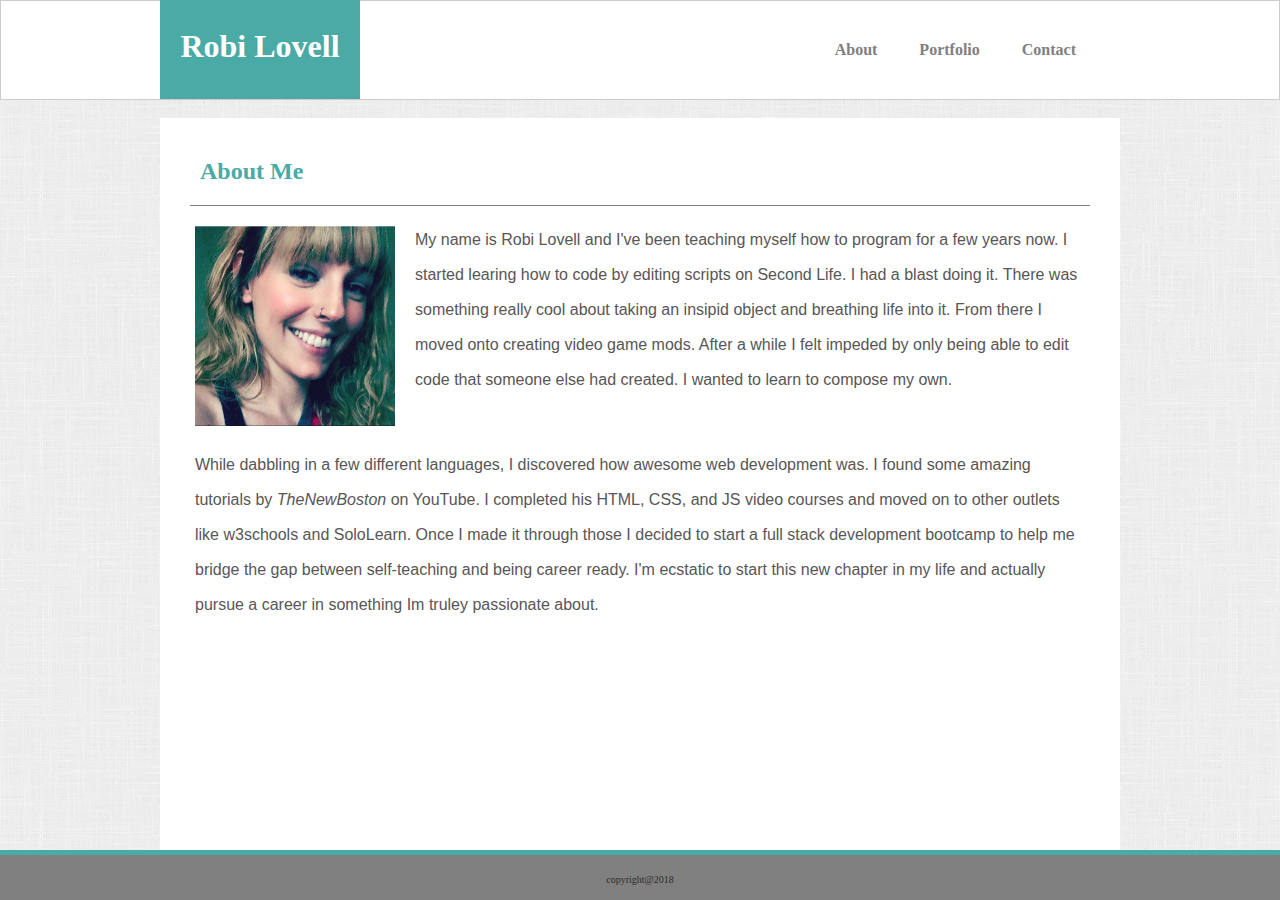
<file: index.html>
<!doctype html>
<html>
<head>
    <title>About Me</title>

    <!--<link rel = "stylesheet" type = "text/css" href="assets/css/reset.css">-->
    <link rel = "stylesheet" type = "text/css" href="assets/css/style.css">
    
</head>

<body>
    
   <nav class ="navBar">
        <div class ="navBar2">
            <table>
                <tr id="navBox">
                    <th><a href ="index.html">About</a></th>
                    <th><a href ="portfolio.html">Portfolio</a></th>
                    <th><a href ="contact.html">Contact</a></th>
                </tr>
            </table>
        </div>
    </nav>
  
        <div class ="navBar2">
            <nav id ="name"><h1>Robi Lovell</h1></nav>
        </div>

    <div class="bodyBox">
        <h2>About Me</h2>

        <div class="divider"></div>

        <img class="photo" align="left" style="margin-right:20px" margin-bottom:20px; src="assets/images/profile_photo.png" alt="Portfolio Photo">

        <p> My name is Robi Lovell and I've been teaching myself how to program for a few years now.  I started learing how to code by editing scripts on Second Life.  I had a blast doing it.  There was something really cool about taking an insipid object and breathing life into it.  From there I moved onto creating video game mods.  After a while I felt impeded by only being able to edit code that someone else had created.  I wanted to learn to compose my own. </p>
     
        <br>
   
        <p> While dabbling in a few different languages, I discovered how awesome web development was.  I found some amazing tutorials by <i>TheNewBoston</i> on YouTube.  I completed his HTML, CSS, and JS video courses and moved on to other outlets like w3schools and SoloLearn.  Once I made it through those I decided to start a full stack development bootcamp to help me bridge the gap between self-teaching and being career ready.  I'm ecstatic to start this new chapter in my life and actually pursue a career in something Im truley passionate about.  
        </p>
   </div>

   <div class ="footer">copyright@2018</div>

</body>

</html>
</file>
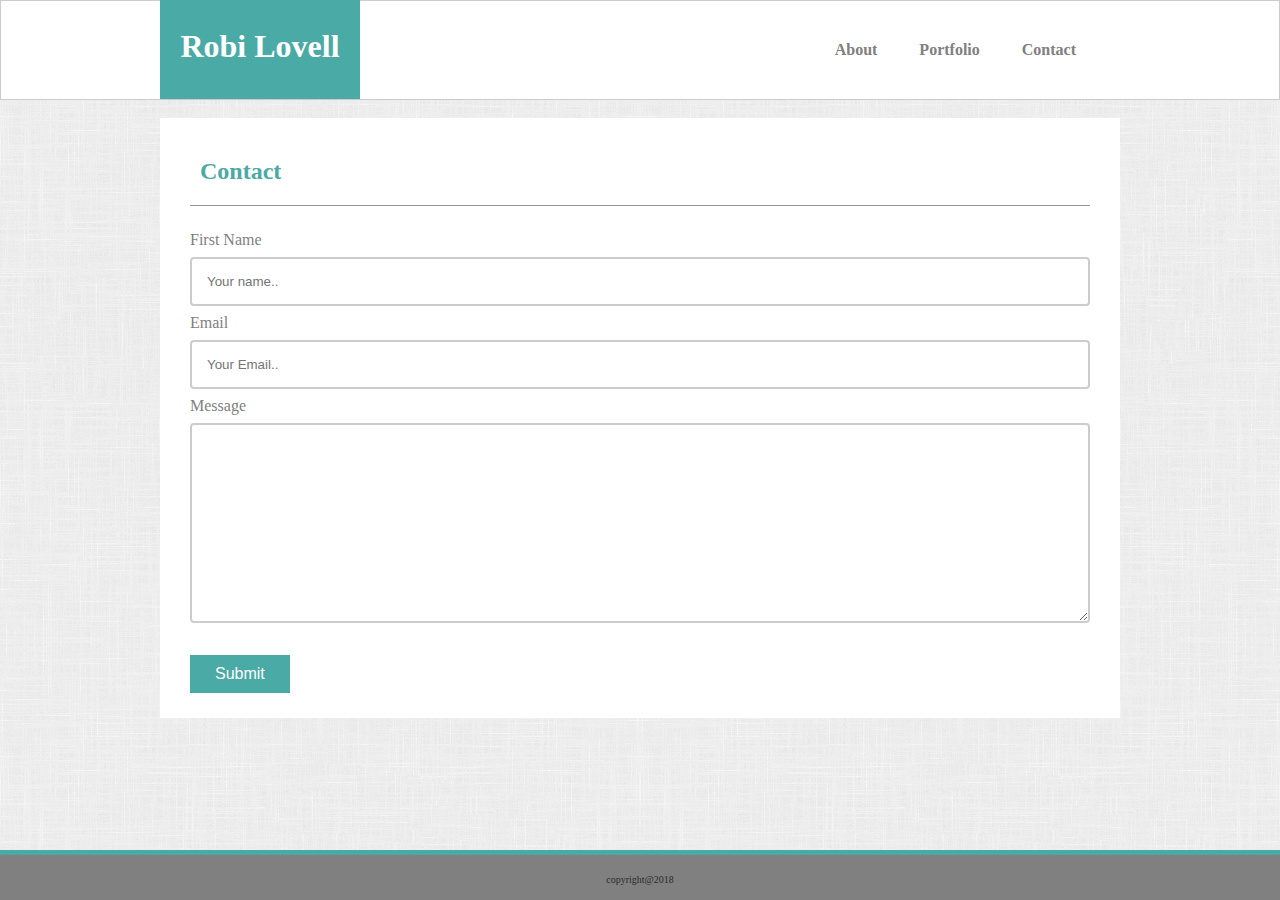
<file: contact.html>
<!doctype html>
<html>
<head>
    <title>About Me</title>

     <!--<link rel = "stylesheet" type = "text/css" href="assets/css/reset.css">-->
    <link rel = "stylesheet" type = "text/css" href="assets/css/style_contact.css">
    
</head>

<body>
    
   <nav class ="navBar">
        <div class ="navBar2">
            <table>
                <tr id="navBox">
                    <th><a href ="index.html">About</a></th>
                    <th><a href ="portfolio.html">Portfolio</a></th>
                    <th><a href ="contact.html">Contact</a></th>
                </tr>
            </table>
        </div>
    </nav>
  
        <div class ="navBar2">
            <nav id ="name"><h1>Robi Lovell</h1></nav>
        </div>

    <div class="bodyBox">
        <h2>Contact</h2>

        <div class="divider"></div>

        <form action="/action_page.php">
            <label for="fname">First Name</label>
            <input type="text" id="fname" name="firstname" placeholder="Your name..">

            <label for="fname">Email</label>
            <input type="text" id="fname" name="Email" placeholder="Your Email..">

            <label for="fname">Message</label>
            <textarea type="text" id="fname" name="Message"></textarea>

            <button>Submit</button>

    <div class ="footer">copyright@2018</div>

</body>

</html>
</file>
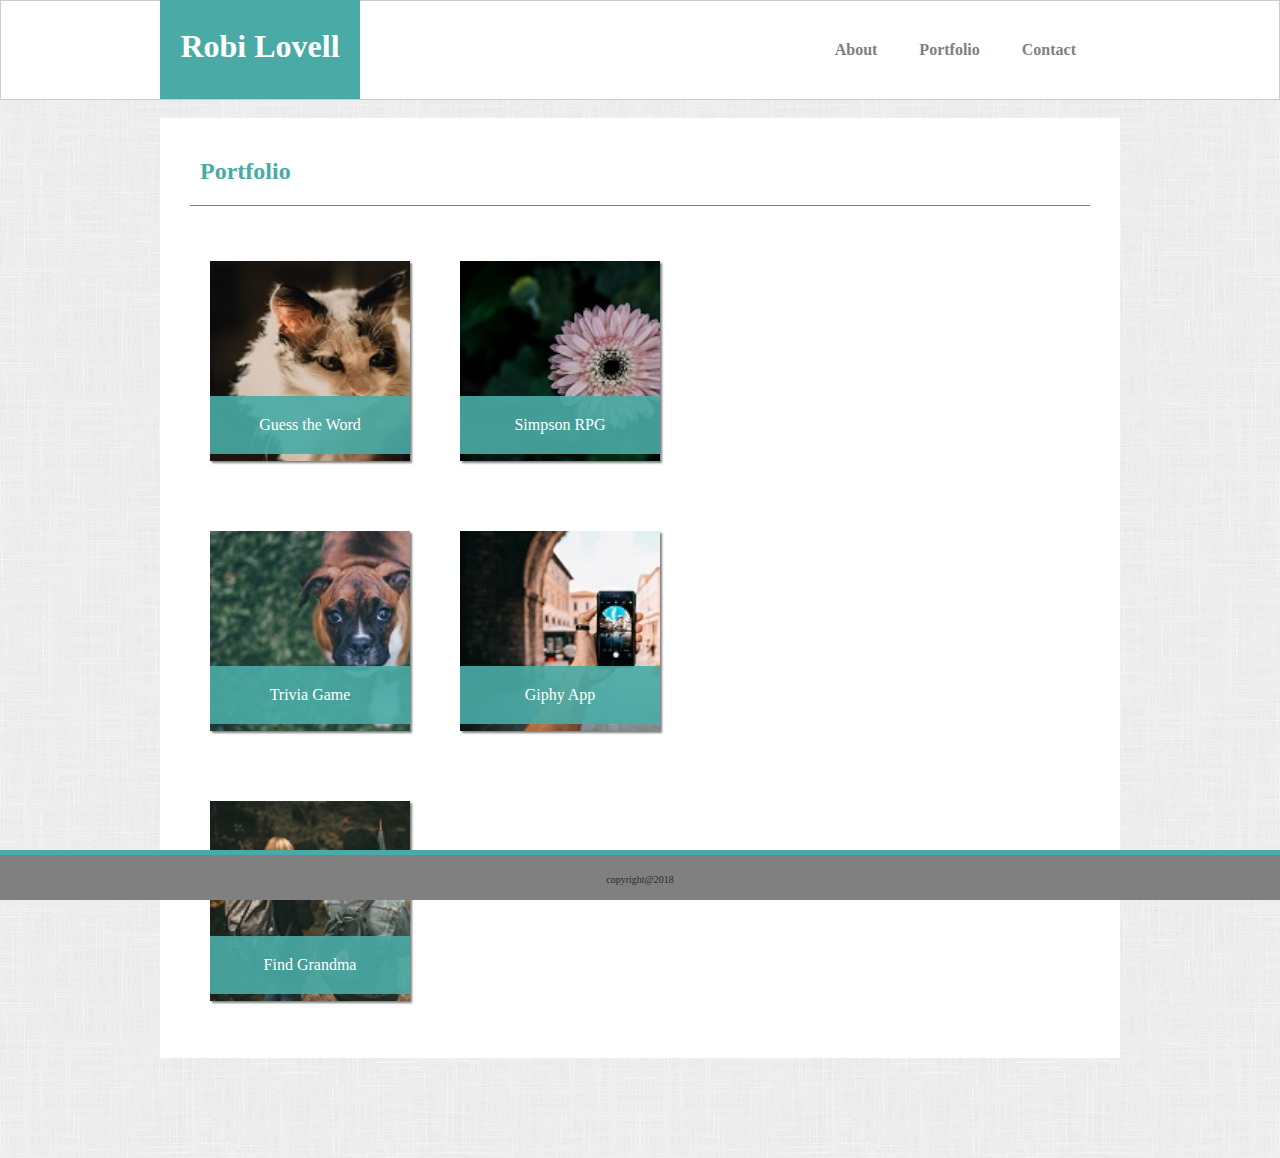
<file: portfolio.html>
<!doctype html>
<html>
<head>
    <title>About Me</title>
    
     <!--<link rel = "stylesheet" type = "text/css" href="assets/css/reset.css">-->
    <link rel = "stylesheet" type = "text/css" href="assets/css/style_portfolio.css">
    
</head>

<body>
    
   <nav class ="navBar">
        <div class ="navBar2">
            <table>
                <tr id="navBox">
                    <th><a href ="index.html">About</a></th>
                    <th><a href ="portfolio.html">Portfolio</a></th>
                    <th><a href ="contact.html">Contact</a></th>
                </tr>
            </table>
        </div>
    </nav>
  
        <div class ="navBar2">
            <nav id ="name"><h1>Robi Lovell</h1></nav>
        </div>

    <div class="bodyBox">
        <h2>Portfolio</h2>

        <div class="divider"></div>
            <div class="bodyBox2">
               <a href="https://robidobi33.github.io/Word-Guess-Game/"><box class="overLordBox box1" ><p>Guess the Word</p></box></a>
                <a href="https://robidobi33.github.io/unit-4-game/"><box class="overLordBox box2"><p>Simpson RPG</p></box></a>
                <a href = "https://robidobi33.github.io/TriviaGame/"><box class="overLordBox box3"><p>Trivia Game</p></box></a>
                <a href="https://robidobi33.github.io/giphy/">
                <box class="overLordBox box4"><p>Giphy App</p></box></a>
                <box class="overLordBox box5"><p>Find Grandma</p></box>
            </div>
        </div> 

    <div class ="footer">copyright@2018</div>

</body>

</html>
</file>
<file: assets/css/style.css>
*{
    box-sizing: border-box;
}

body {
    background-image: url("../images/background01.png"); 
    margin:0px;
}

.bodyBox {
    background-color:white;
    width:960px;
    height:750px;
    margin-top:20px;
    padding:15px;
    margin-right:auto;
    margin-left:auto;
   
}   

.navBar {
    background-color: #ffffff;
    border: 1px solid #cccccc;
    height:100px;
    width:100%;
    position: absolute; 
    z-index: 0; 
    
}

.navBar2 {
    background-color:#ffffff;
    height:98px;
    width:960px;
    margin-left:auto;
    margin-right:auto;
}

#navBox {
    float:right;
    margin-right:20px;
    text-align: center;
    line-height:50px;
    position: relative;
    font-family: 'Georgia', Times, Times New Roman, serif;
}

#name {
    background-color:#4aaaa5;
    height:99px;
    width:200px;
    text-align: center;
    line-height:50px;
    vertical-align:center;
    position: relative;
    float:left;
}

table {
    float:right;
}

th{
    padding:20px;
    color:gray;
}


marginBox {
    margin-right:120px;
}

h2 {
    font-family: 'Georgia', Times, Times New Roman, serif;
    margin-left:25px;
    margin-right:100px;
    margin-top: 25px;
    color:#4aaaa5;
}

h1 {
    font-family: 'Georgia', Times, Times New Roman, serif;
    color:white;
}

p {
    font-family: 'Arial', 'Helvetica Neue', Helvetica, sans-serif;
    margin-left:20px;
    margin-right:25px;
    line-height: 35px;
    color:rgb(88, 86, 86);
}   

.divider{
    background-color:gray;
    width:900px;
    height:1px;
    margin-right:auto;
    margin-left:auto;
}

img.photo{
    width:200px;
    height:200px; 
    margin-left:20px;
    margin-top:20px;
}

a {
    color:gray;
}

a:link {
    text-decoration: none;
}

a:hover {
    color:#4aaaa5;
}

.footer {
    background-color:gray;
    border-top:5px solid #4aaaa5;
    position: fixed;
    left: 0;
    bottom: 0;
    height:50px;
    width: 100%;
    text-align: center;
    vertical-align: center;
    line-height: 50px;
    font-size:10px;
    color:rgb(44, 43, 43);
    

}
</file>
<file: assets/css/style_contact.css>
*{
    box-sizing: border-box;
}

body {
    background-image: url("../images/background01.png"); 
    margin:0px;
}

.bodyBox {
    background-color:white;
    width:960px;
    height:600px;
    margin-top:20px;
    padding:15px;
    margin-right:auto;
    margin-left:auto;
    margin-bottom:100px;
    
}   

.navBar {
    background-color: #ffffff;
    border: 1px solid #cccccc;
    height:100px;
    width:100%;
    position: absolute; 
    z-index: 0; 
}

.navBar2 {
    background-color:#ffffff;
    height:98px;
    width:960px;
    margin-left:auto;
    margin-right:auto;
}

#navBox {
    float:right;
    margin-right:20px;
    text-align: center;
    line-height:50px;
    position: relative;
    font-family: 'Georgia', Times, Times New Roman, serif;
}

#name {
    background-color:#4aaaa5;
    height:99px;
    width:200px;
    text-align: center;
    line-height:50px;
    vertical-align:center;
    position: relative;
    float:left;
}

form{
    margin:25px auto 0px 15px;
    color:gray;
}

input[type=text]{
    width: 900px;
    padding:15px;
    margin: 8px 0;
    display: inline-block;
    border: 2px solid #ccc;
    border-radius: 4px;
    box-sizing: border-box;
    color:gray;
}

textarea{
    overflow: auto;
    width: 900px;
    height:200px;
    padding:15px;
    margin: 8px 0;
    display: inline-block;
    border: 2px solid #ccc;
    border-radius: 4px;
    box-sizing: border-box;
    color:gray;
}

button {
    background-color:#4aaaa5;
    margin-top:20px;
    border: none;
    color: white;
    padding:10px 25px;
    text-align: center;
    text-decoration: none;
    display: inline-block;
    font-size: 16px;
}

table {
    float:right;
}

th{
    padding:20px;
    color:gray;
}


marginBox {
    margin-right:120px;
}

h2 {
    font-family: 'Georgia', Times, Times New Roman, serif;
    margin-left:25px;
    margin-right:100px;
    margin-top: 25px;
    color:#4aaaa5;
}

h1 {
    font-family: 'Georgia', Times, Times New Roman, serif;
    color:white;
}


.divider{
    background-color:rgb(151, 150, 150);
    width:900px;
    height:1px;
    margin-right:auto;
    margin-left:auto;
}

a {
    color:gray;
}

a:link {
    text-decoration: none;
}

a:hover {
    color:#4aaaa5;
}

.footer {
    background-color:gray;
    border-top:5px solid #4aaaa5;
    position: fixed;
    left: 0;
    bottom: 0;
    height:50px;
    width: 100%;
    text-align: center;
    vertical-align: center;
    line-height: 50px;
    font-size:10px;
    color:rgb(44, 43, 43);
    
}
</file>
<file: assets/css/style_portfolio.css>
*{
    box-sizing: border-box;
}

body {
    background-image: url("../images/background01.png"); 
    margin:0px;
}

.bodyBox {
    background-color:white;
    width:960px;
    height:940px;
    margin-top:20px;
    padding:15px;
    margin-right:auto;
    margin-left:auto;
    margin-bottom:100px;
}

.bodyBox2 {
    background-color:white;
    width:700px;
    height:500px;
    margin-top:20px;
    padding:15px;
    margin-right:auto;
    margin-left:auto;
    position:absolute;
}   


.navBar {
    background-color: #ffffff;
    border: 1px solid #cccccc;
    height:100px;
    width:100%;
    position: absolute; 
    z-index: 0; 
}

.navBar2 {
    background-color:#ffffff;
    height:98px;
    width:960px;
    margin-left:auto;
    margin-right:auto;
}

#navBox {
    float:right;
    margin-right:20px;
    text-align: center;
    line-height:50px;
    position: relative;
    font-family: 'Georgia', Times, Times New Roman, serif;
}

#name {
    background-color:#4aaaa5;
    height:99px;
    width:200px;
    text-align: center;
    line-height:50px;
    vertical-align:center;
    position: relative;
    float:left;
}

table {
    float:right;
}

th{
    padding:20px;
    color:gray;
}


marginBox {
    margin-right:120px;
}

.overLordBox{
    width:200px;
    height:200px;
    padding:20px;
    float:left;
    margin-left:20px;
    margin-top:20px;
    text-align: center;
    margin-left:20px;
    box-shadow:2px 2px 2px gray;
    
}

.box1 {
    margin-bottom:40px;
    background-image: url("../images/cat.jpg");
    background-size:cover;
    background-repeat: no-repeat;
    z-index: 0;
}
 
.box2 {
    margin-left:50px;
    margin-bottom:50px;
    background-image: url("../images/Daisy.jpg");
    background-size:cover;
    background-repeat: no-repeat;
    z-index: 0;
}

.box3 {
    margin-bottom:50px;
    background-image: url("../images/dog.jpg");
    background-size:cover;
    background-repeat: no-repeat;
    z-index: 0;
}

.box4 {
    margin-left: 50px;
    margin-bottom:50px;
    background-image: url("../images/photo.jpg");
    background-size:cover;
    background-repeat: no-repeat;
    z-index: 0;
}

.box5 {
    background-image: url("../images/lost.jpg");
    background-size:cover;
    background-repeat: no-repeat;
    z-index: 0;
}

p{
    background-color:#4aaaa5e8;
    padding:20px;
    color:white;
    width:200px;
    margin-top:115px;
    margin-left:-20px; 
}

h2 {
    font-family: 'Georgia', Times, Times New Roman, serif;
    margin-left:25px;
    margin-right:100px;
    margin-top: 25px;
    color:#4aaaa5;
}

h1 {
    font-family: 'Georgia', Times, Times New Roman, serif;
    color:white;
}
 
.divider{
    background-color:gray;
    width:900px;
    height:1px;
    margin-right:auto;
    margin-left:auto;
}


a {
    color:gray;
}

a:link {
    text-decoration: none;
}

a:hover {
    color:#4aaaa5;
}

.footer {
    background-color:gray;
    border-top:5px solid #4aaaa5;
    position: fixed;
    left: 0;
    bottom: 0;
    height:50px;
    width: 100%;
    text-align: center;
    vertical-align: center;
    line-height: 50px;
    font-size:10px;
    color:rgb(44, 43, 43);
    
}
</file>
